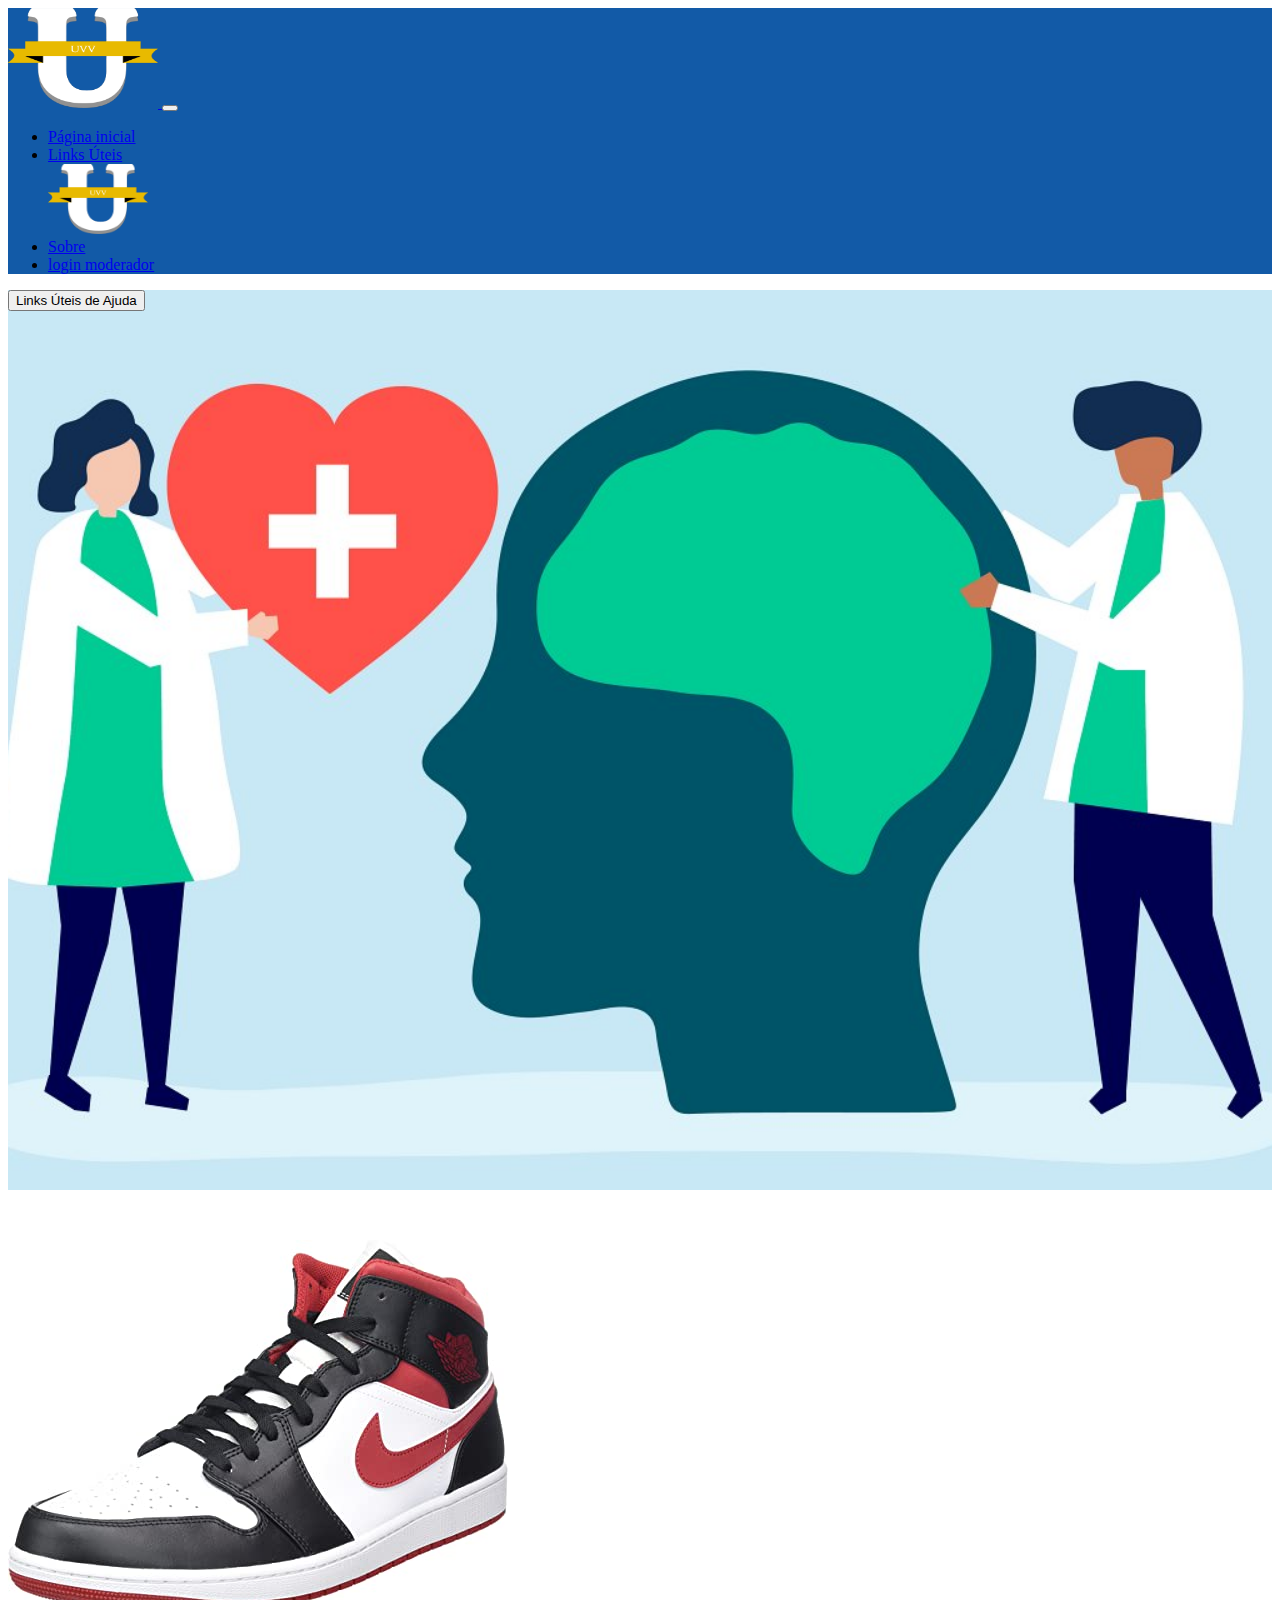
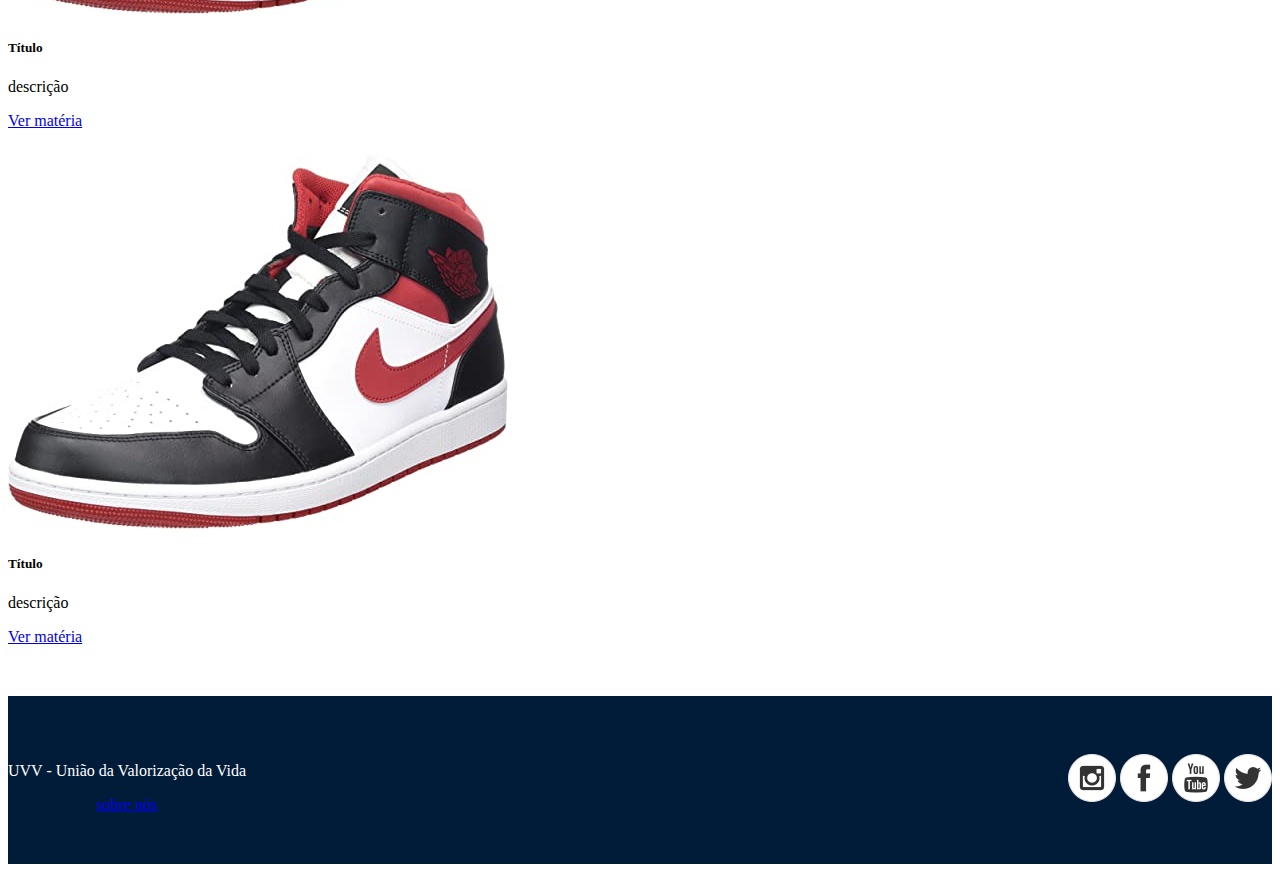
<file: index.html>
<!DOCTYPE html>
<html lang="pt-br">
  <head>
    <meta charset="UTF-8">
    <meta http-equiv="X-UA-Compatible" content="IE=edge">
    <meta name="viewport" content="width=device-width, initial-scale=1.0">
    <title>União da Valorização da Vida</title>
    <meta
      name="description"
      content="Descrever o site (máximo 150 caracteres)"
    >
    <!-- CSS bootstrap -->
    <link
      href="https://cdn.jsdelivr.net/npm/bootstrap@5.2.1/dist/css/bootstrap.min.css"
      rel="stylesheet"
      integrity="sha384-iYQeCzEYFbKjA/T2uDLTpkwGzCiq6soy8tYaI1GyVh/UjpbCx/TYkiZhlZB6+fzT"
      crossorigin="anonymous"
    >
    <!-- CSS customizado -->
    <link rel="stylesheet" href="style.css">
    <!-- Favicon -->
    <link rel="icon" href="img/uvvlogo.png">
  </head>

  <body>
    <!-- Menu -->

    <nav class="navbar navbar-expand-lg " style="background-color: #125aa7;">
      <div class="container">
        <!--a class="navbar-brand" href="#">Nike</a-->

        <a class="navbar-brand d-lg-none" href="index.html">
          <img class="uvvlogomob" src="img/uvvlogo.png" alt="Nike" >
        </a>

        <button
          class="navbar-toggler"
          type="button"
          data-bs-toggle="collapse"
          data-bs-target="#navbarSupportedContent"
          aria-controls="navbarSupportedContent"
          aria-expanded="false"
          aria-label="Toggle navigation"
        >
          <span class="navbar-toggler-icon"></span>
        </button>
        <div class="collapse navbar-collapse" id="navbarSupportedContent">
          <ul class="navbar-nav mb-lg-0 mx-auto">

            <li class="nav-item">

              <a class="nav-link active" aria-current="page" href="index.html">
                Página inicial</a>
            </li>

            <li class="nav-item">
              <a class="nav-link" href="links.html">Links Úteis</a>
            </li>

            <a class="navbar-brand d-none d-lg-block" href="index.html">
              <img class="uvvlogodesc" src="img/uvvlogo.png" alt="Nike" >
            </a>

            <li class="nav-item">
              <a class="nav-link" href="sobre.html">Sobre</a>
            </li>

            <li class="nav-item">
              <a class="nav-link" href="login.html">login moderador</a>
            </li>
            
          </ul>
        </div>
      </div>
    </nav>

    <!-- Banner -->
    <main
      class="container-fluid d-flex flex-column justify-content-end align-items-center"
    >
      <button type="button " class="btn btn-success btn-lg btn-block">Links Úteis de Ajuda</button>

    </main>

  

    <!-- Cartões destaque (conteúdo dinâmico)-->
    <section class="destaque container flexDestaque">
      
      <div class="card mb-3 cartao" style="max-width: 540px;">
        <div class="row no-gutters">
          <div class="col-md-4">
            <img src="img/jordam.jpg" class="card-img" alt="...">
          </div>
          <div class="col-md-8">
            <div class="card-body">
              <h5 class="card-title">Título</h5>
              <p class="card-text">descrição</p>
              <a href="artigo1.html" class="btn btn-primary">Ver matéria</a>
            </div>
          </div>
        </div>
      </div>

      <div class="card mb-3 cartao" style="max-width: 540px;">
        <div class="row no-gutters">
          <div class="col-md-4">
            <img src="img/jordam.jpg" class="card-img" alt="...">
          </div>
          <div class="col-md-8">
            <div class="card-body">
              <h5 class="card-title">Título</h5>
              <p class="card-text">descrição</p>
              <a href="artigo2.html" class="btn btn-primary">Ver matéria</a>
            </div>
          </div>
        </div>
      </div>
      
    </section>


    <!-- Rodapé -->
    <footer class="container-fluid">
      <div class="container flexFooter">
        <div>
          <p>UVV - União da Valorização da Vida</p>
          <a href="sobre.html">sobre nós</a>
        </div>
        <div id="social">
          <a href="https://www.instagram.com/nike/" target="_blank"
            ><img src="img/instagram.png" alt="instagram"></a>
          <a href="#"><img src="img/facebook.png" alt="facebook"></a>
          <a href="#"><img src="img/youtube.png" alt="youtube"></a>
          <a href="#"><img src="img/twitter.png" alt="twitter"></a>
        </div>
      </div>
    </footer>

    <!-- JavaScript Bundle with Popper -->
    <script
      src="https://cdn.jsdelivr.net/npm/bootstrap@5.2.1/dist/js/bootstrap.bundle.min.js"
      integrity="sha384-u1OknCvxWvY5kfmNBILK2hRnQC3Pr17a+RTT6rIHI7NnikvbZlHgTPOOmMi466C8"
      crossorigin="anonymous"
    ></script>
  </body>
</html>
</file>
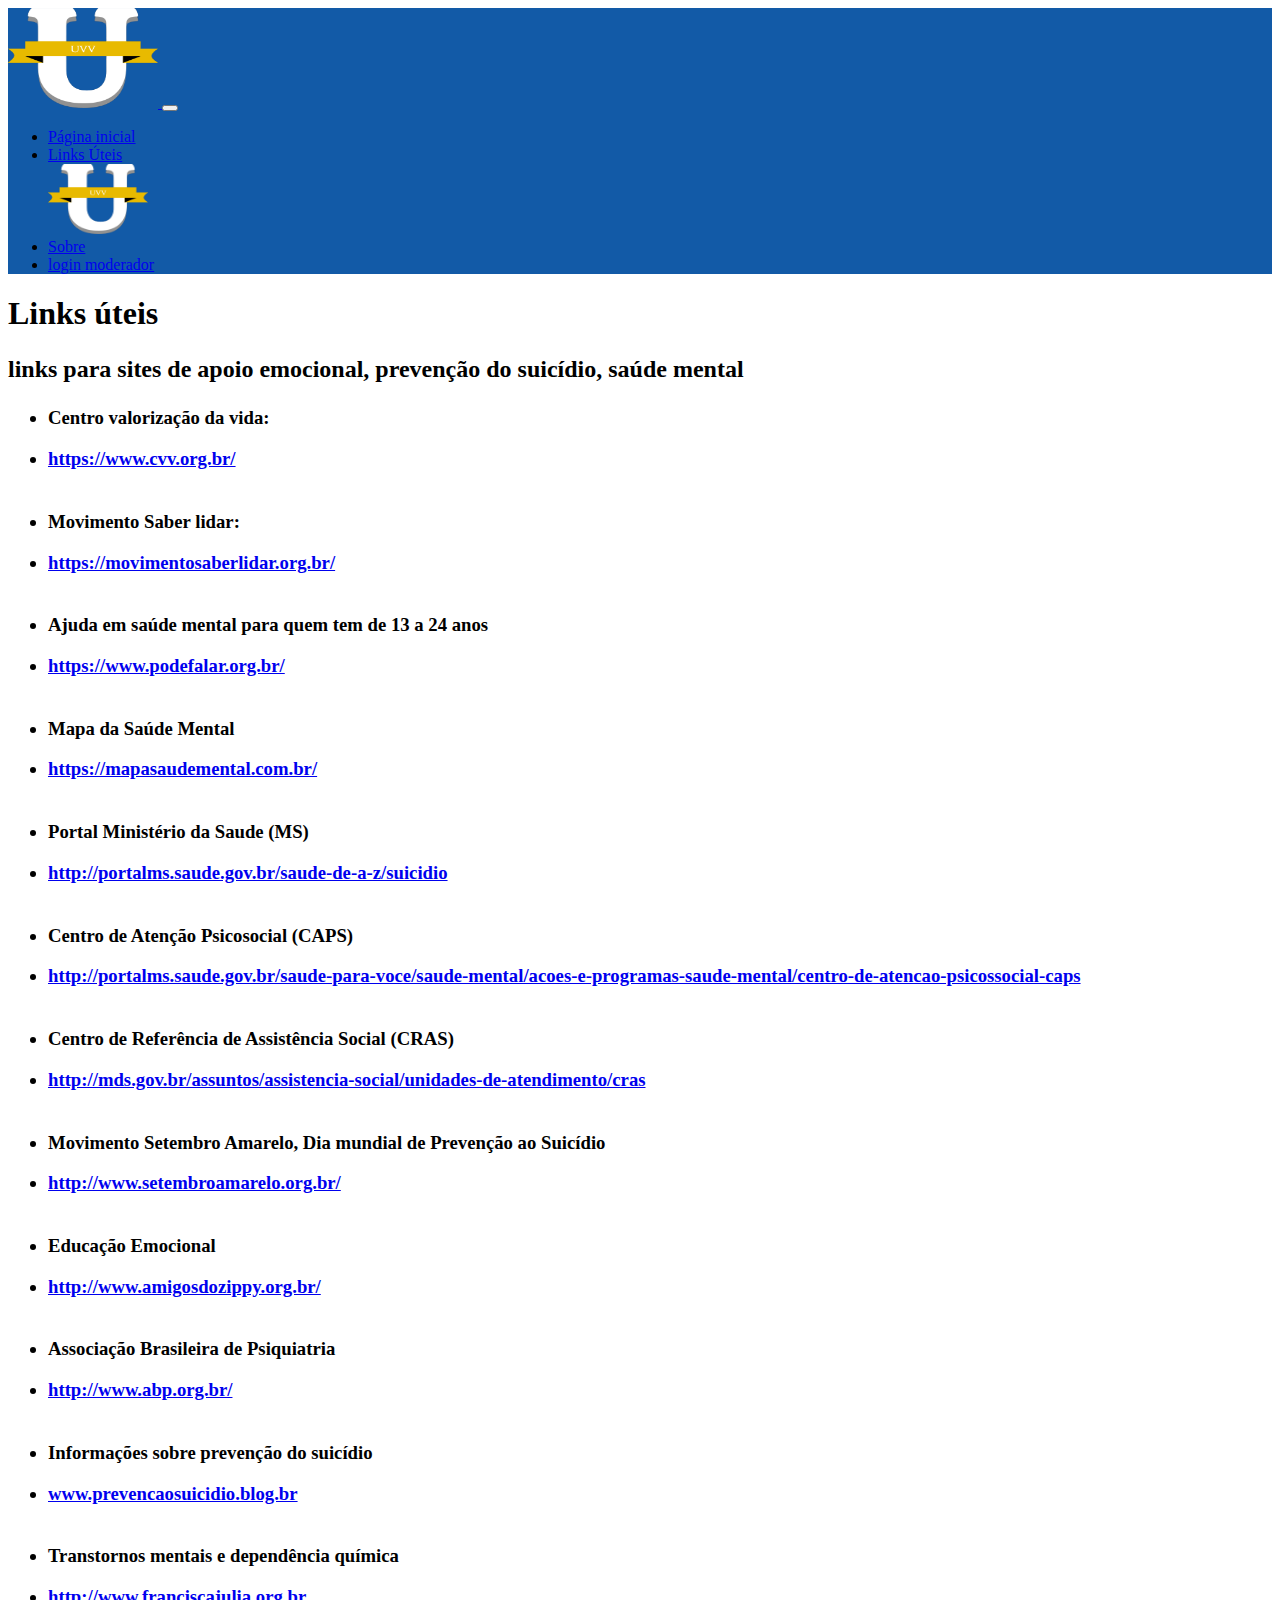
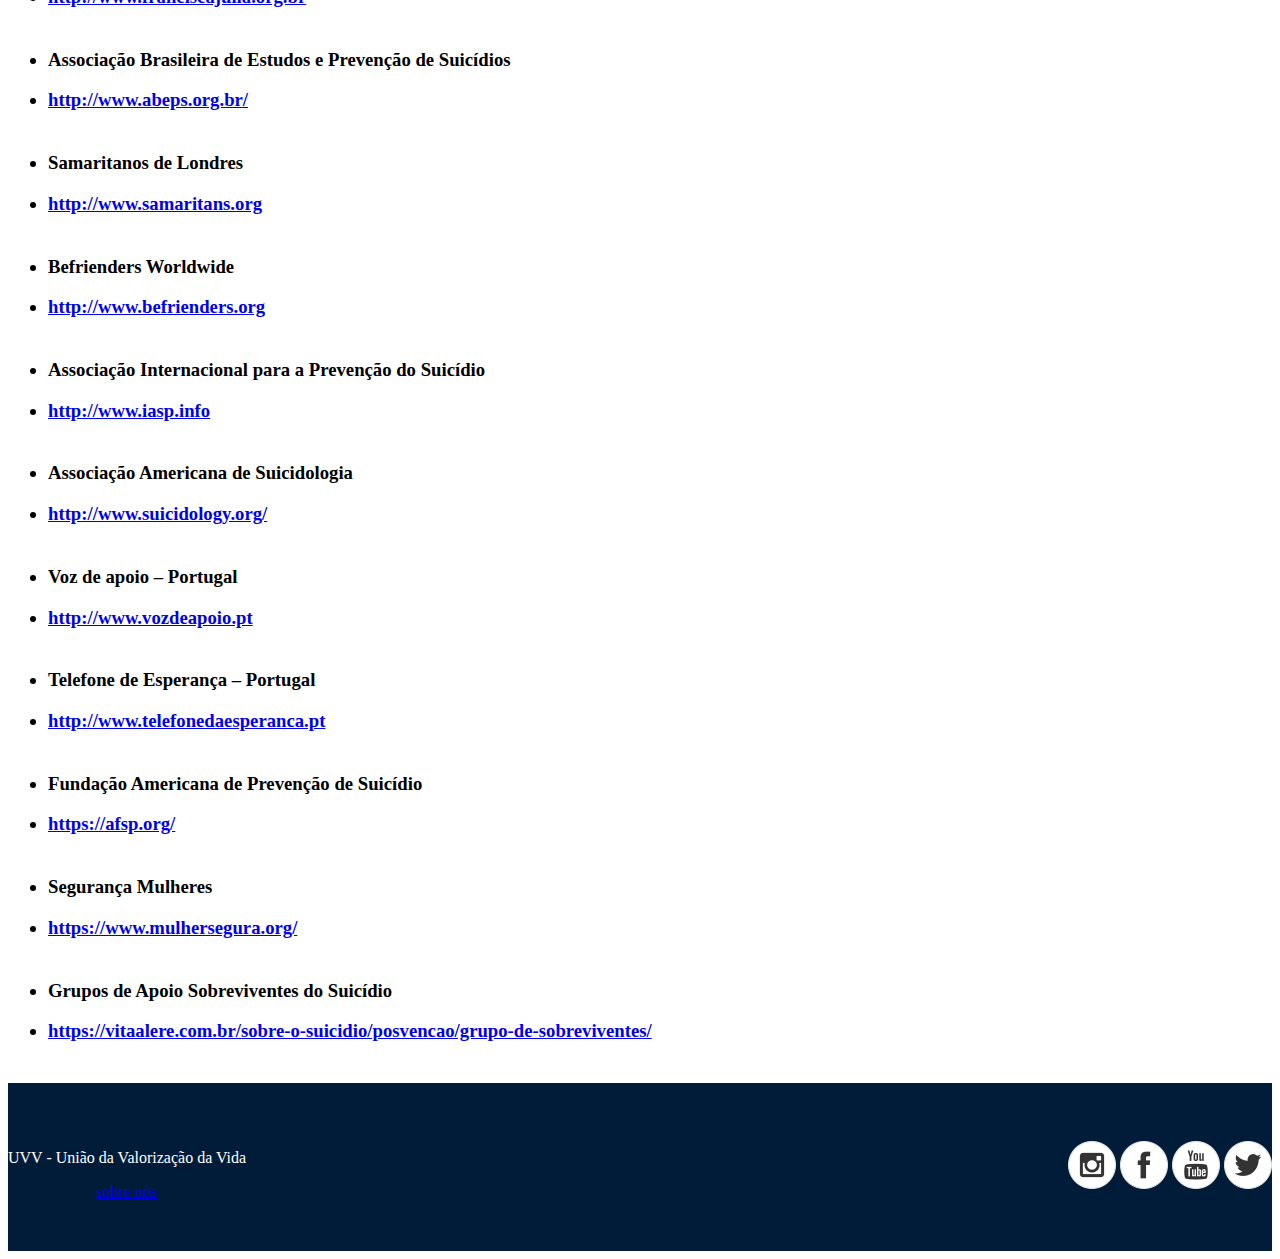
<file: links.html>
<!DOCTYPE html>
<html lang="pt-br">
  <head>
    <meta charset="UTF-8">
    <meta http-equiv="X-UA-Compatible" content="IE=edge">
    <meta name="viewport" content="width=device-width, initial-scale=1.0">
    <title>União da Valorização da Vida</title>
    <meta
      name="description"
      content="Descrever o site (máximo 150 caracteres)"
    >
    <!-- CSS bootstrap -->
    <link
      href="https://cdn.jsdelivr.net/npm/bootstrap@5.2.1/dist/css/bootstrap.min.css"
      rel="stylesheet"
      integrity="sha384-iYQeCzEYFbKjA/T2uDLTpkwGzCiq6soy8tYaI1GyVh/UjpbCx/TYkiZhlZB6+fzT"
      crossorigin="anonymous"
    >
    <!-- CSS customizado -->
    <link rel="stylesheet" href="style.css">
    <!-- Favicon -->
    <link rel="icon" href="img/uvvlogo.png">
  </head>

  <body>
    <!-- Menu -->

    <nav class="navbar navbar-expand-lg " style="background-color: #125aa7;">
      <div class="container">
        <!--a class="navbar-brand" href="#">Nike</a-->

        <a class="navbar-brand d-lg-none" href="index.html">
          <img class="uvvlogomob" src="img/uvvlogo.png" alt="Nike" >
        </a>

        <button
          class="navbar-toggler"
          type="button"
          data-bs-toggle="collapse"
          data-bs-target="#navbarSupportedContent"
          aria-controls="navbarSupportedContent"
          aria-expanded="false"
          aria-label="Toggle navigation"
        >
          <span class="navbar-toggler-icon"></span>
        </button>
        <div class="collapse navbar-collapse" id="navbarSupportedContent">
          <ul class="navbar-nav mb-lg-0 mx-auto">

            <li class="nav-item">

              <a class="nav-link active" aria-current="page" href="index.html">
                Página inicial</a>
            </li>

            <li class="nav-item">
              <a class="nav-link" href="links.html">Links Úteis</a>
            </li>

            <a class="navbar-brand d-none d-lg-block" href="index.html">
              <img class="uvvlogodesc" src="img/uvvlogo.png" alt="Nike" >
            </a>

            <li class="nav-item">
              <a class="nav-link" href="sobre.html">Sobre</a>
            </li>

            <li class="nav-item">
              <a class="nav-link" href="login.html">login moderador</a>
            </li>
            
          </ul>
        </div>
      </div>
    </nav>

    <section class="container">
      <div class="container container-fluid d-flex flex-column align-items-start ">
        <h1>
            Links úteis
        </h1>
        <h2>
            <p> links para sites de apoio emocional, prevenção do suicídio, saúde mental</p>
        </h2>
        <h3>
            <ul>
                <li><p>Centro valorização da vida:</p></li>
                <li><a href="https://www.cvv.org.br/">https://www.cvv.org.br/</a></li><br>
                <li><p>Movimento Saber lidar:</p></li>
                <li><a href="https://movimentosaberlidar.org.br/">https://movimentosaberlidar.org.br/</a></li><br>
                <li><p>Ajuda em saúde mental para quem tem de 13 a 24 anos</p></li>
                <li><a href="https://www.podefalar.org.br/">https://www.podefalar.org.br/</a></li><br>
                <li><p>Mapa da Saúde Mental</p></li>
                <li><a href="https://mapasaudemental.com.br/">https://mapasaudemental.com.br/</a></li><br>
                <li><p>Portal Ministério da Saude (MS)</p></li>
                <li><a href="http://portalms.saude.gov.br/saude-de-a-z/suicidio">http://portalms.saude.gov.br/saude-de-a-z/suicidio</a></li><br>
                <li><p>Centro de Atenção Psicosocial (CAPS)</p></li>
                <li><a href="http://portalms.saude.gov.br/saude-para-voce/saude-mental/acoes-e-programas-saude-mental/centro-de-atencao-psicossocial-caps">http://portalms.saude.gov.br/saude-para-voce/saude-mental/acoes-e-programas-saude-mental/centro-de-atencao-psicossocial-caps</a></li><br>
                <li><p>Centro de Referência de Assistência Social (CRAS)</p></li>
                <li><a href="http://mds.gov.br/assuntos/assistencia-social/unidades-de-atendimento/cras">http://mds.gov.br/assuntos/assistencia-social/unidades-de-atendimento/cras</a></li><br>
                <li><p>Movimento Setembro Amarelo, Dia mundial de Prevenção ao Suicídio</p></li>
                <li><a href="http://www.setembroamarelo.org.br/">http://www.setembroamarelo.org.br/</a></li><br>
                <li><p>Educação Emocional</p></li>
                <li><a href="http://www.amigosdozippy.org.br/">http://www.amigosdozippy.org.br/</a></li><br>
                <li><p>Associação Brasileira de Psiquiatria</p></li>
                <li><a href="http://www.abp.org.br/">http://www.abp.org.br/</a></li><br>
                <li><p>Informações sobre prevenção do suicídio</p></li>
                <li><a href="www.prevencaosuicidio.blog.br">www.prevencaosuicidio.blog.br</a></li><br>
                <li><p>Transtornos mentais e dependência química</p></li>
                <li><a href="http://www.franciscajulia.org.br">http://www.franciscajulia.org.br</a></li><br>
                <li><p>Associação Brasileira de Estudos e Prevenção de Suicídios</p></li>
                <li><a href="http://www.abeps.org.br/">http://www.abeps.org.br/</a></li><br>
                <li><p>Samaritanos de Londres</p></li>
                <li><a href="http://www.samaritans.org">http://www.samaritans.org</a></li><br>
                <li><p>Befrienders Worldwide</p></li>
                <li><a href="http://www.befrienders.org">http://www.befrienders.org</a></li><br>
                <li><p>Associação Internacional para a Prevenção do Suicídio</p></li>
                <li><a href="http://www.iasp.info">http://www.iasp.info</a></li><br>
                <li><p>Associação Americana de Suicidologia</p></li>
                <li><a href="http://www.suicidology.org/">http://www.suicidology.org/</a></li><br>
                <li><p>Voz de apoio – Portugal</p></li>
                <li><a href="http://www.vozdeapoio.pt">http://www.vozdeapoio.pt</a></li><br>
                <li><p>Telefone de Esperança – Portugal</p></li>
                <li><a href="http://www.telefonedaesperanca.pt">http://www.telefonedaesperanca.pt</a></li><br>
                <li><p>Fundação Americana de Prevenção de Suicídio</p></li>
                <li><a href="https://afsp.org/">https://afsp.org/</a></li><br>
                <li><p>Segurança Mulheres</p></li>
                <li><a href="https://www.mulhersegura.org/">https://www.mulhersegura.org/</a></li><br>
                <li><p>Grupos de Apoio Sobreviventes do Suicídio</p></li>
                <li><a href="https://vitaalere.com.br/sobre-o-suicidio/posvencao/grupo-de-sobreviventes/">https://vitaalere.com.br/sobre-o-suicidio/posvencao/grupo-de-sobreviventes/</a></li><br>
            </ul>
        </h3>
      </div>

     

    </section>

    <!-- Rodapé -->
    <footer class="container-fluid">
      <div class="container flexFooter">
        <div>
          <p>UVV - União da Valorização da Vida</p>
          <a href="sobre.html">sobre nós</a>
        </div>
        <div id="social">
          <a href="https://www.instagram.com/nike/" target="_blank"
            ><img src="img/instagram.png" alt="instagram"></a>
          <a href="#"><img src="img/facebook.png" alt="facebook"></a>
          <a href="#"><img src="img/youtube.png" alt="youtube"></a>
          <a href="#"><img src="img/twitter.png" alt="twitter"></a>
        </div>
      </div>
    </footer>

    <!-- JavaScript Bundle with Popper -->
    <script
      src="https://cdn.jsdelivr.net/npm/bootstrap@5.2.1/dist/js/bootstrap.bundle.min.js"
      integrity="sha384-u1OknCvxWvY5kfmNBILK2hRnQC3Pr17a+RTT6rIHI7NnikvbZlHgTPOOmMi466C8"
      crossorigin="anonymous"
    ></script>
  </body>
</html>
</file>
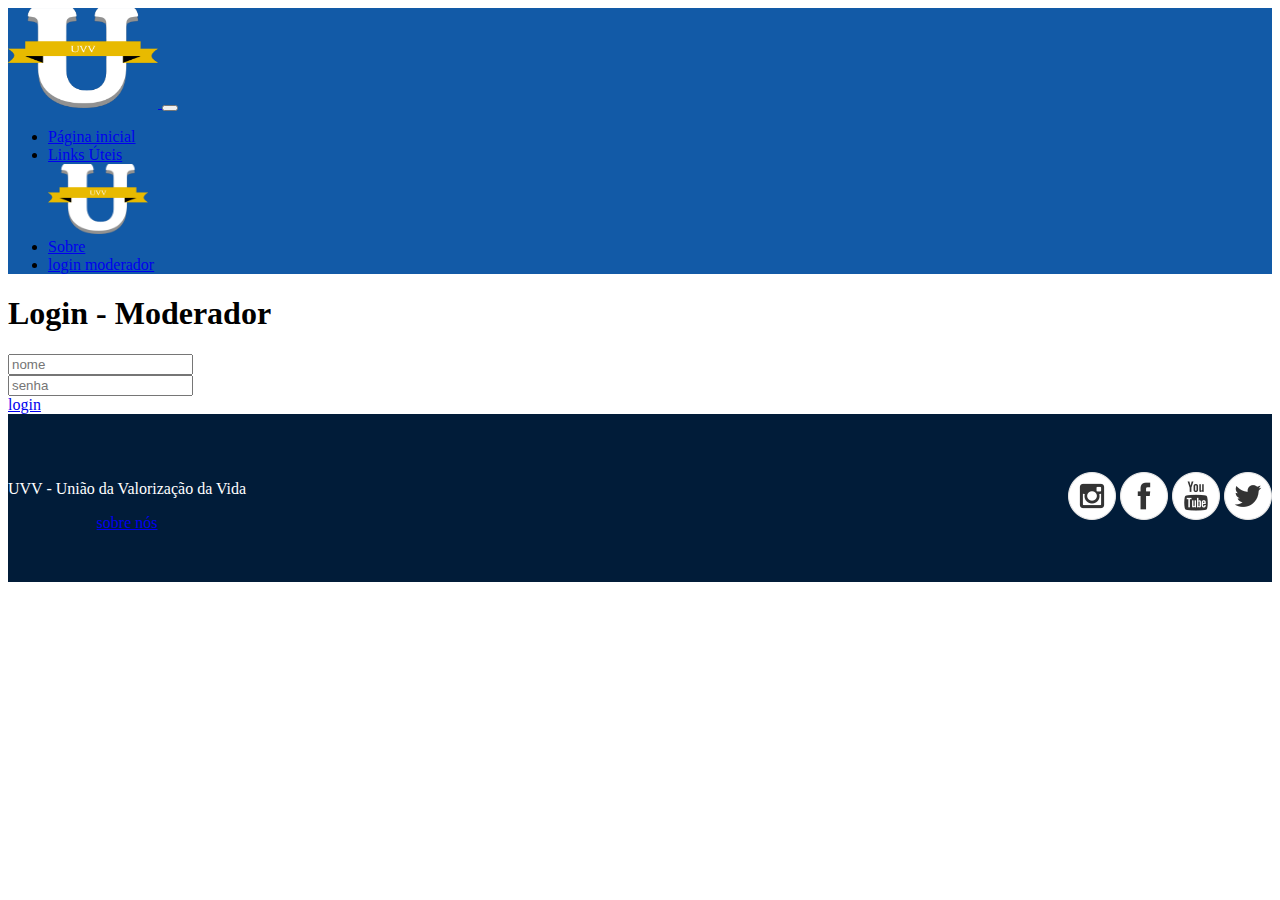
<file: login.html>
<!DOCTYPE html>
<html lang="pt-br">
  <head>
    <meta charset="UTF-8">
    <meta http-equiv="X-UA-Compatible" content="IE=edge">
    <meta name="viewport" content="width=device-width, initial-scale=1.0">
    <title>União da Valorização da Vida</title>
    <meta
      name="description"
      content="Descrever o site (máximo 150 caracteres)"
    >
    <!-- CSS bootstrap -->
    <link
      href="https://cdn.jsdelivr.net/npm/bootstrap@5.2.1/dist/css/bootstrap.min.css"
      rel="stylesheet"
      integrity="sha384-iYQeCzEYFbKjA/T2uDLTpkwGzCiq6soy8tYaI1GyVh/UjpbCx/TYkiZhlZB6+fzT"
      crossorigin="anonymous"
    >
    <!-- CSS customizado -->
    <link rel="stylesheet" href="style.css">
    <!-- Favicon -->
    <link rel="icon" href="img/uvvlogo.png">
  </head>

  <body>
    <!-- Menu -->

    <nav class="navbar navbar-expand-lg " style="background-color: #125aa7;">
      <div class="container">
        <!--a class="navbar-brand" href="#">Nike</a-->

        <a class="navbar-brand d-lg-none" href="index.html">
          <img class="uvvlogomob" src="img/uvvlogo.png" alt="Nike" >
        </a>

        <button
          class="navbar-toggler"
          type="button"
          data-bs-toggle="collapse"
          data-bs-target="#navbarSupportedContent"
          aria-controls="navbarSupportedContent"
          aria-expanded="false"
          aria-label="Toggle navigation"
        >
          <span class="navbar-toggler-icon"></span>
        </button>
        <div class="collapse navbar-collapse" id="navbarSupportedContent">
          <ul class="navbar-nav mb-lg-0 mx-auto">

            <li class="nav-item">

              <a class="nav-link active" aria-current="page" href="index.html">
                Página inicial</a>
            </li>

            <li class="nav-item">
              <a class="nav-link" href="links.html">Links Úteis</a>
            </li>

            <a class="navbar-brand d-none d-lg-block" href="index.html">
              <img class="uvvlogodesc" src="img/uvvlogo.png" alt="Nike" >
            </a>

            <li class="nav-item">
              <a class="nav-link" href="sobre.html">Sobre</a>
            </li>

            <li class="nav-item">
              <a class="nav-link" href="login.html">login moderador</a>
            </li>
            
          </ul>
        </div>
      </div>
    </nav>

<div class="container">
    <div class="row">
        <div class="col text-center">
            <h1 class="text-center gira">Login - Moderador</h1>
            <form action="" method="post">
                <input type="text" name="nome"  class="form-control" placeholder="nome" id="">
                <div class="input-group">
                    <input type="password" name="senha"  class="form-control" placeholder="senha" id="senha">
                </div>
               <!-- <input type="submit" value="Entrar" class="btn btn-outline-dark">-->
            </form>
            <a href="registro.html" class="btn btn-outline">login</a>
        </div>
    </div>
</div>
    <!-- Rodapé -->
    <footer class="container-fluid">
      <div class="container flexFooter">
        <div>
          <p>UVV - União da Valorização da Vida</p>
          <a href="sobre.html">sobre nós</a>
        </div>
        <div id="social">
          <a href="https://www.instagram.com/nike/" target="_blank"
            ><img src="img/instagram.png" alt="instagram"></a>
          <a href="#"><img src="img/facebook.png" alt="facebook"></a>
          <a href="#"><img src="img/youtube.png" alt="youtube"></a>
          <a href="#"><img src="img/twitter.png" alt="twitter"></a>
        </div>
      </div>
    </footer>

    <!-- JavaScript Bundle with Popper -->
    <script
      src="https://cdn.jsdelivr.net/npm/bootstrap@5.2.1/dist/js/bootstrap.bundle.min.js"
      integrity="sha384-u1OknCvxWvY5kfmNBILK2hRnQC3Pr17a+RTT6rIHI7NnikvbZlHgTPOOmMi466C8"
      crossorigin="anonymous"
    ></script>
  </body>
</html>
</file>
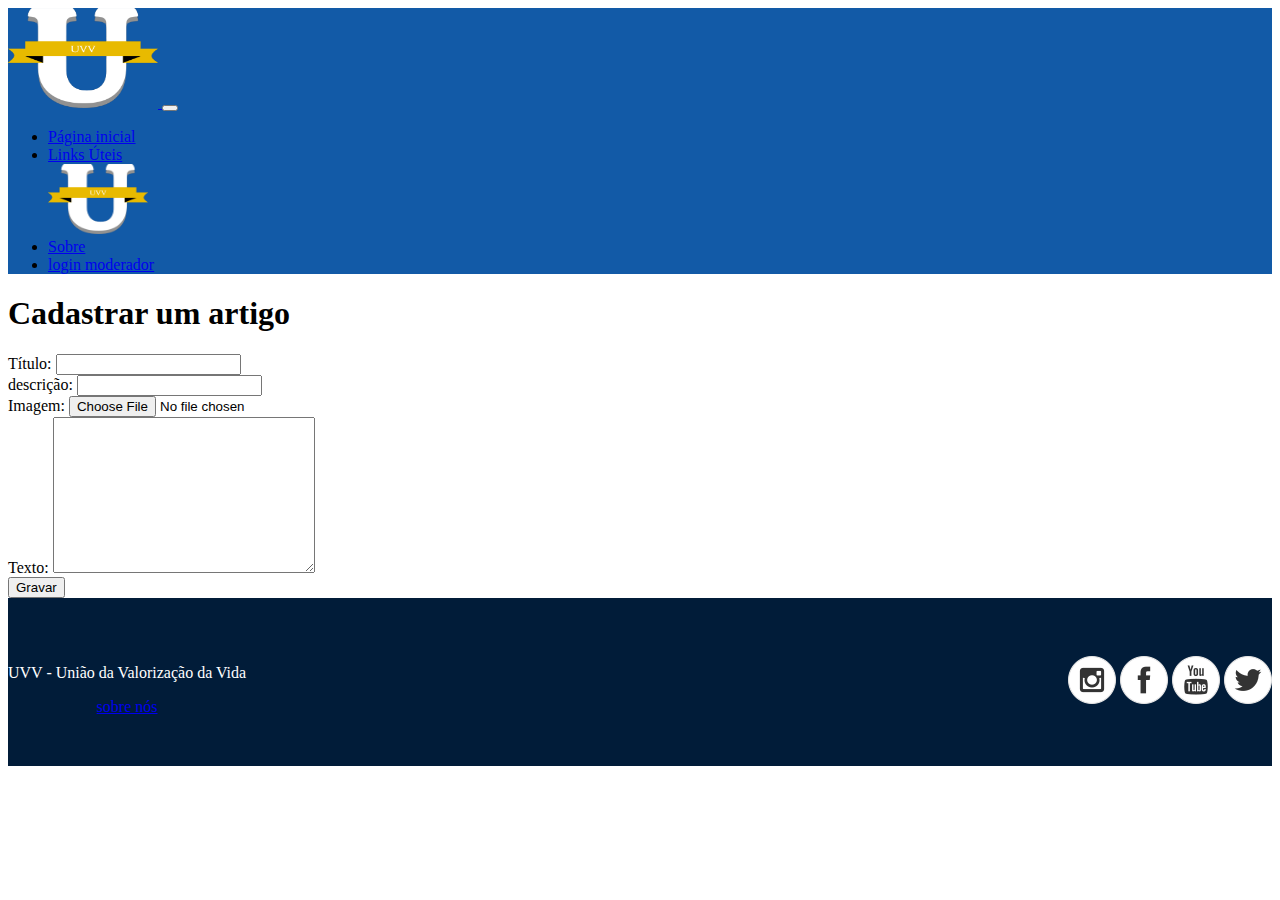
<file: registro.html>
<!DOCTYPE html>
<html lang="pt-br">
  <head>
    <meta charset="UTF-8">
    <meta http-equiv="X-UA-Compatible" content="IE=edge">
    <meta name="viewport" content="width=device-width, initial-scale=1.0">
    <title>União da Valorização da Vida</title>
    <meta
      name="description"
      content="Descrever o site (máximo 150 caracteres)"
    >
    <!-- CSS bootstrap -->
    <link
      href="https://cdn.jsdelivr.net/npm/bootstrap@5.2.1/dist/css/bootstrap.min.css"
      rel="stylesheet"
      integrity="sha384-iYQeCzEYFbKjA/T2uDLTpkwGzCiq6soy8tYaI1GyVh/UjpbCx/TYkiZhlZB6+fzT"
      crossorigin="anonymous"
    >
    <!-- CSS customizado -->
    <link rel="stylesheet" href="style.css">
    <!-- Favicon -->
    <link rel="icon" href="img/uvvlogo.png">
  </head>

  <body>
    <!-- Menu -->

    <nav class="navbar navbar-expand-lg " style="background-color: #125aa7;">
      <div class="container">
        <!--a class="navbar-brand" href="#">Nike</a-->

        <a class="navbar-brand d-lg-none" href="index.html">
          <img class="uvvlogomob" src="img/uvvlogo.png" alt="Nike" >
        </a>

        <button
          class="navbar-toggler"
          type="button"
          data-bs-toggle="collapse"
          data-bs-target="#navbarSupportedContent"
          aria-controls="navbarSupportedContent"
          aria-expanded="false"
          aria-label="Toggle navigation"
        >
          <span class="navbar-toggler-icon"></span>
        </button>
        <div class="collapse navbar-collapse" id="navbarSupportedContent">
          <ul class="navbar-nav mb-lg-0 mx-auto">

            <li class="nav-item">

              <a class="nav-link active" aria-current="page" href="index.html">
                Página inicial</a>
            </li>

            <li class="nav-item">
              <a class="nav-link" href="links.html">Links Úteis</a>
            </li>

            <a class="navbar-brand d-none d-lg-block" href="index.html">
              <img class="uvvlogodesc" src="img/uvvlogo.png" alt="Nike" >
            </a>

            <li class="nav-item">
              <a class="nav-link" href="sobre.html">Sobre</a>
            </li>

            <li class="nav-item">
              <a class="nav-link" href="login.html">login moderador</a>
            </li>
            
          </ul>
        </div>
      </div>
    </nav>

    <section class="constiner-fluid text-center">
    <h1  class="container text-center">Cadastrar um artigo</h1>
    <form action="" method="post">
        <label for="titulo" class="form-label">Título:</label>
        <input type="text" name="titulo" id="" required class="form-control"><br>
        <label for="descricao" class="form-label">descrição:</label>
        <input type="text" name="descricao" id="" required class="form-control"><br>
        <label for="imagem" class="form-label">Imagem:</label>
        <input type="file" name="imagem" id="" required class="form-control btn-file"><br>
        <label for="texto"class="form-label">Texto:</label>
        <textarea name="texto" id="" cols="30" rows="10"required class="form-control"></textarea><br>
        <input type="submit" value="Gravar" class="btn btn-warning">
    </form>
</section>
    <!-- Rodapé -->
    <footer class="container-fluid">
      <div class="container flexFooter">
        <div>
          <p>UVV - União da Valorização da Vida</p>
          <a href="sobre.html">sobre nós</a>
        </div>
        <div id="social">
          <a href="https://www.instagram.com/nike/" target="_blank"
            ><img src="img/instagram.png" alt="instagram"></a>
          <a href="#"><img src="img/facebook.png" alt="facebook"></a>
          <a href="#"><img src="img/youtube.png" alt="youtube"></a>
          <a href="#"><img src="img/twitter.png" alt="twitter"></a>
        </div>
      </div>
    </footer>

    <!-- JavaScript Bundle with Popper -->
    <script
      src="https://cdn.jsdelivr.net/npm/bootstrap@5.2.1/dist/js/bootstrap.bundle.min.js"
      integrity="sha384-u1OknCvxWvY5kfmNBILK2hRnQC3Pr17a+RTT6rIHI7NnikvbZlHgTPOOmMi466C8"
      crossorigin="anonymous"
    ></script>
  </body>
</html>
</file>
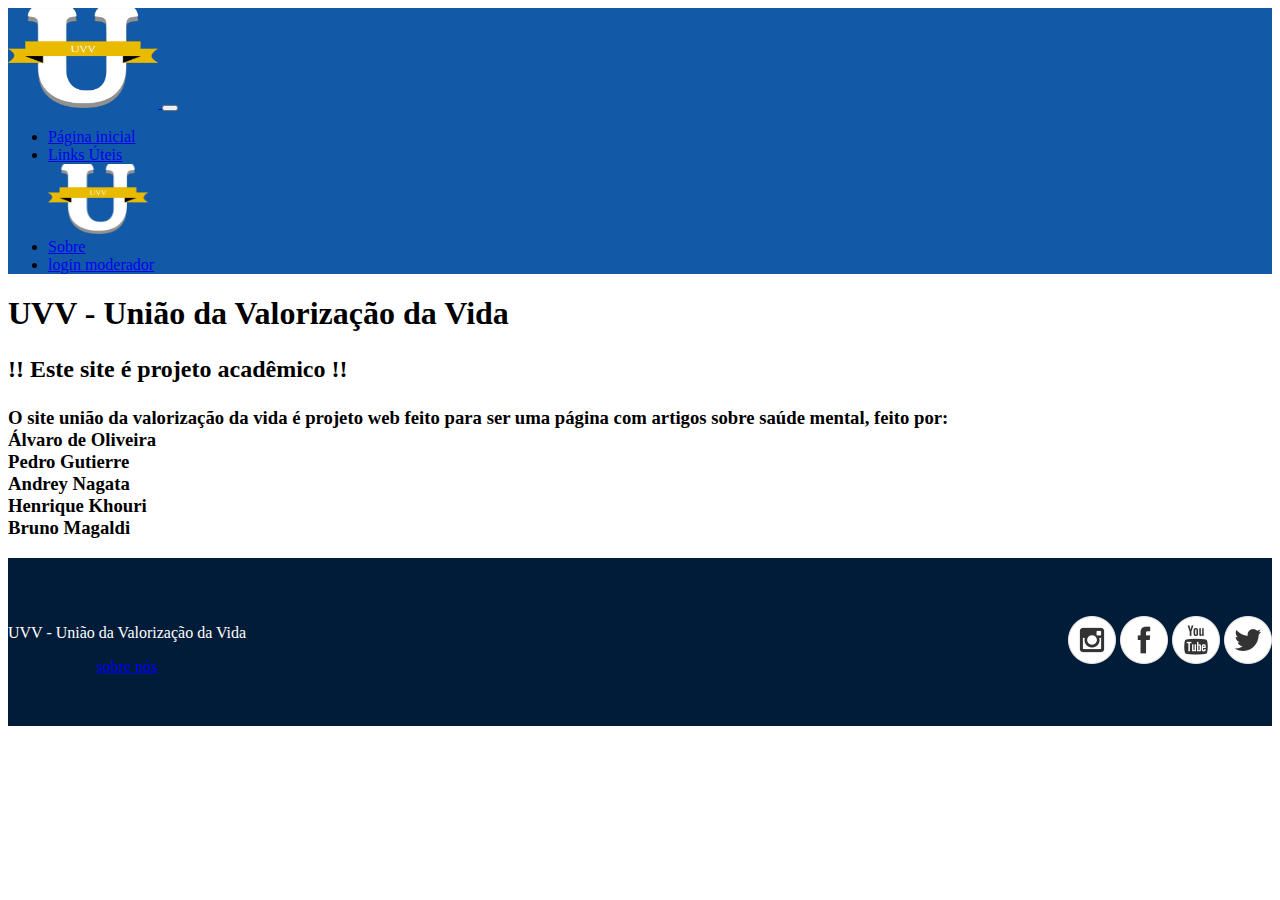
<file: sobre.html>
<!DOCTYPE html>
<html lang="pt-br">
  <head>
    <meta charset="UTF-8">
    <meta http-equiv="X-UA-Compatible" content="IE=edge">
    <meta name="viewport" content="width=device-width, initial-scale=1.0">
    <title>União da Valorização da Vida</title>
    <meta
      name="description"
      content="Descrever o site (máximo 150 caracteres)"
    >
    <!-- CSS bootstrap -->
    <link
      href="https://cdn.jsdelivr.net/npm/bootstrap@5.2.1/dist/css/bootstrap.min.css"
      rel="stylesheet"
      integrity="sha384-iYQeCzEYFbKjA/T2uDLTpkwGzCiq6soy8tYaI1GyVh/UjpbCx/TYkiZhlZB6+fzT"
      crossorigin="anonymous"
    >
    <!-- CSS customizado -->
    <link rel="stylesheet" href="style.css">
    <!-- Favicon -->
    <link rel="icon" href="img/uvvlogo.png">
  </head>

  <body>
    <!-- Menu -->

    <nav class="navbar navbar-expand-lg " style="background-color: #125aa7;">
      <div class="container">
        <!--a class="navbar-brand" href="#">Nike</a-->

        <a class="navbar-brand d-lg-none" href="index.html">
          <img class="uvvlogomob" src="img/uvvlogo.png" alt="Nike" >
        </a>

        <button
          class="navbar-toggler"
          type="button"
          data-bs-toggle="collapse"
          data-bs-target="#navbarSupportedContent"
          aria-controls="navbarSupportedContent"
          aria-expanded="false"
          aria-label="Toggle navigation"
        >
          <span class="navbar-toggler-icon"></span>
        </button>
        <div class="collapse navbar-collapse" id="navbarSupportedContent">
          <ul class="navbar-nav mb-lg-0 mx-auto">

            <li class="nav-item">

              <a class="nav-link active" aria-current="page" href="index.html">
                Página inicial</a>
            </li>

            <li class="nav-item">
              <a class="nav-link" href="links.html">Links Úteis</a>
            </li>

            <a class="navbar-brand d-none d-lg-block" href="index.html">
              <img class="uvvlogodesc" src="img/uvvlogo.png" alt="Nike" >
            </a>

            <li class="nav-item">
              <a class="nav-link" href="sobre.html">Sobre</a>
            </li>

            <li class="nav-item">
              <a class="nav-link" href="login.html">login moderador</a>
            </li>
            
          </ul>
        </div>
      </div>
    </nav>

    <section class="container">
      <div class="container container-fluid d-flex flex-column align-items-center ">
        <h1>
            UVV - União da Valorização da Vida
        </h1>
        <h2>
            <p>!! Este site é projeto acadêmico !!</p>
        </h2>
        <h3>
            <p>O site união da valorização da vida é projeto web feito para ser uma página com artigos sobre saúde mental, feito por:<br>
                 Álvaro de Oliveira <br>Pedro Gutierre <br>Andrey Nagata <br>Henrique Khouri <br>Bruno Magaldi <br></p>
        </h3>
      </div>

     

    </section>

    <!-- Rodapé -->
    <footer class="container-fluid">
      <div class="container flexFooter">
        <div>
          <p>UVV - União da Valorização da Vida</p>
          <a href="sobre.html">sobre nós</a>
        </div>
        <div id="social">
          <a href="https://www.instagram.com/nike/" target="_blank"
            ><img src="img/instagram.png" alt="instagram"></a>
          <a href="#"><img src="img/facebook.png" alt="facebook"></a>
          <a href="#"><img src="img/youtube.png" alt="youtube"></a>
          <a href="#"><img src="img/twitter.png" alt="twitter"></a>
        </div>
      </div>
    </footer>

    <!-- JavaScript Bundle with Popper -->
    <script
      src="https://cdn.jsdelivr.net/npm/bootstrap@5.2.1/dist/js/bootstrap.bundle.min.js"
      integrity="sha384-u1OknCvxWvY5kfmNBILK2hRnQC3Pr17a+RTT6rIHI7NnikvbZlHgTPOOmMi466C8"
      crossorigin="anonymous"
    ></script>
  </body>
</html>
</file>
<file: style.css>
/**
 * Folha de estilo customizada do site...
 * @author Seu Nome
 */





/* Layout */
.flexFooter {
  display: flex;
  flex-direction: column-reverse;
}

.flexDestaque {
  display: flex;
  flex-direction: column;
  align-items: flex-start;
  flex-wrap: wrap;
}

      .uvvlogodesc{
        height: 70px;
        width: 100px;
      }
      .uvvlogomob{
        height: 100px;
        width: 150px;
      }

.card {
  margin-top: 25px;
}

/* Smartphone Portrait */

/*
body {
    background-color: #00ffff;
}
*/

/** Banner **/
main {
  background: url(img/cuide_saude_mental.jpg);
  height: 50vh;
  background-size: cover;
  background-position: center;
}

.destaque {
  padding: 25px 0px 50px 0px; /*top right bottom left*/
}

.conteudo {
  background: url(img/bgNike.png);
  height: 50vh;
  background-size: cover;
  background-attachment: fixed;
}

/** Fim Banner **/


.artigoimg1{
  height: 100vh;
  width: 170vh;
}



/* Rodapé */
footer {
  padding: 50px 0px;
  background-color: #011c39;
  color: #fff;
  text-align: center;
}

#social {
  margin-bottom: 25px;
}

/* Smartphone Landscape */
@media (min-width: 576px) {
  /*
    body {
        background-color: #ffff00;
    }
    */

  /* Banner */
    main {
      height: 100vh;
    }

  /* Rodapé */
  .flexFooter {
    flex-direction: row;
    justify-content: space-between;
    align-items: center;
  }

  #social {
    margin: 0;
  }
}

/* celula Portrait */
@media (max-width: 667px) {
  
  main {
    background: url(img/Capturar.PNG);
    height: 10vh;
  }
    
}



/* Notebooks/PCs/SmartTV */
@media (min-width: 1200px) {

  .cartao{
    min-width: 1000px;
  }

}
</file>
